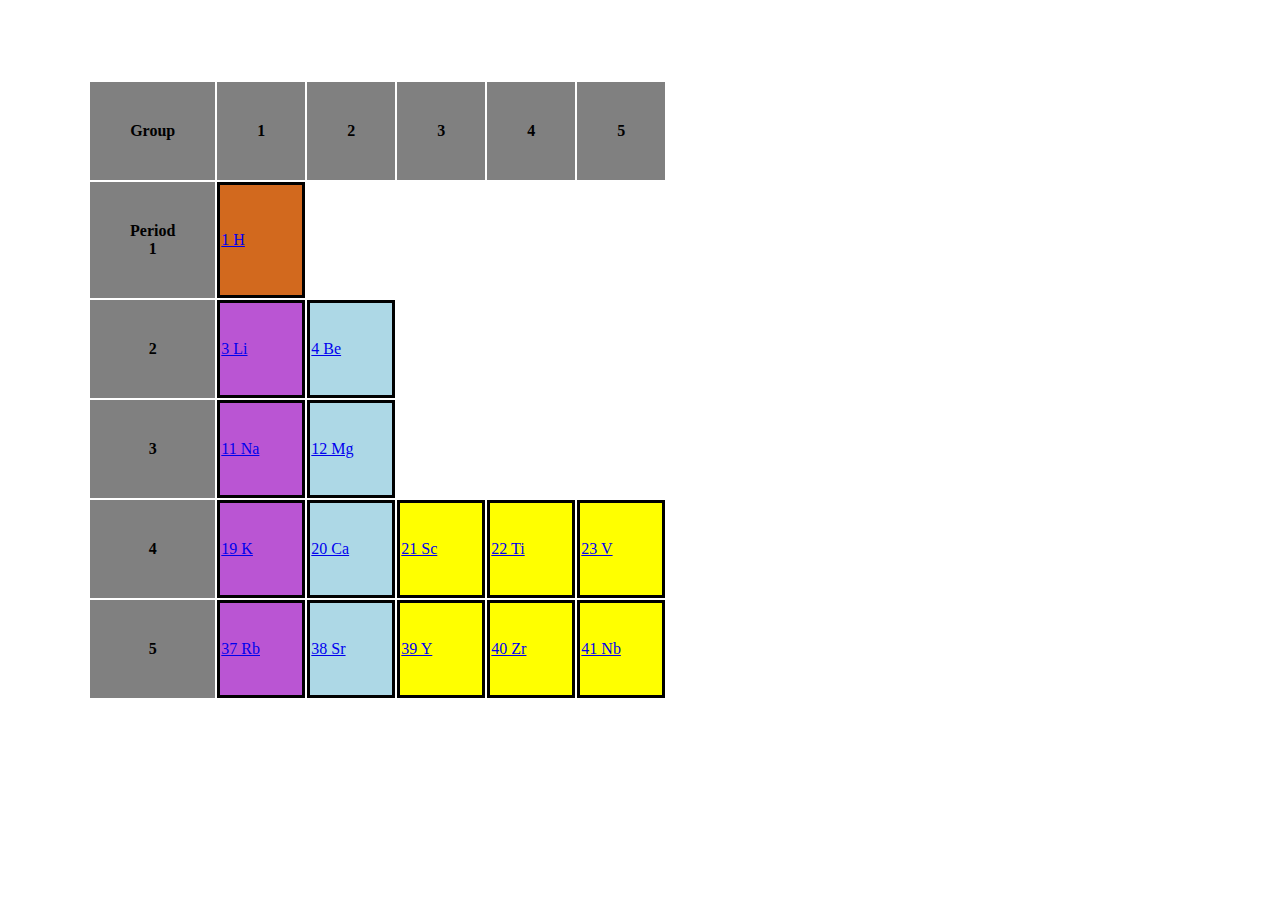
<file: Periodic_table/periodic_table.html>
<!DOCTYPE html>
<html lang="en">
<head>
    <meta charset="UTF-8">
    <meta name="viewport" content="width=device-width, initial-scale=1.0">
    <title>Document</title>
    <link rel="stylesheet" type="text/css" href="periodic.css">
</head>
<body>
    <table>
        <tr>
            <th class="group">Group</th>
            <th class="group">1</th>
            <th class="group">2</th>
            <th class="group">3</th>
            <th class="group">4</th>
            <th class="group">5</th>
        </tr>
        <tr>
            <th class="group">Period 1</th>
            <td class="Waterstof"><a href="https://nl.wikipedia.org/wiki/Waterstof_(element)">1 H</a></td>
        </tr>
        <tr>
            <th class="group">2</th>
            <td class="Lithium"><a href="https://nl.wikipedia.org/wiki/Lithium_(element)">3 Li</a></td>
            <td class="Beryllium"><a href="https://nl.wikipedia.org/wiki/Beryllium">4 Be</a></td>
        </tr>
        <tr>
            <th class="group">3</th>
            <td class="Natrium"><a href="https://nl.wikipedia.org/wiki/Natrium">11 Na</a></td>
            <td class="Magnesium"><a href="https://nl.wikipedia.org/wiki/Magnesium">12 Mg</a></td>
        </tr>
        <tr>
            <th class="group">4</th>
            <td class="Kalium"><a href="https://nl.wikipedia.org/wiki/Kalium">19 K</a></td>
            <td class="Calcium"><a href="https://nl.wikipedia.org/wiki/Calcium">20 Ca</a></td>
            <td class="Scandium"><a href="https://nl.wikipedia.org/wiki/Scandium">21 Sc</a></td>
            <td class="Titanium"><a href="https://nl.wikipedia.org/wiki/Titanium">22 Ti</a></td>
            <td class="Vanadium"><a href="https://nl.wikipedia.org/wiki/Vanadium">23 V</a></td>
        </tr>
        <tr>
            <th class="group">5</th>
            <td class="Rubidium"><a href="https://nl.wikipedia.org/wiki/Rubidium">37 Rb</a></td>
            <td class="Strontium"><a href="https://nl.wikipedia.org/wiki/Strontium">38 Sr</a></td>
            <td class="Yttrium"><a href="https://nl.wikipedia.org/wiki/Yttrium">39 Y</a></td>
            <td class="Zirkonium"><a href="https://nl.wikipedia.org/wiki/Zirkonium">40 Zr</a></td>
            <td class="Niobium"><a href="https://nl.wikipedia.org/wiki/Niobium">41 Nb</a></td>
        </tr>
    </table>

</body>
</html>
</file>
<file: Periodic_table/periodic.css>
table{
    padding: 40px;
    margin: 40px;
    width: 200px;
}
.group{
    background-color: gray;
    padding: 40px;
    margin: 40px;
}
.Waterstof{
    border: solid black;
    background-color: chocolate;
}
.Lithium{
    border: solid black;
    background-color: mediumorchid;
}
.Beryllium{
    border: solid black;
    background-color: lightblue;
}
.Natrium{
    border: solid black;
    background-color: mediumorchid;
}
.Magnesium{
    border: solid black;
    background-color: lightblue;
}
.Kalium{
    border: solid black;
    background-color: mediumorchid;
}
.Calcium{
    border: solid black;
    background-color: lightblue;
}
.Scandium{
    border: solid black;
    background-color: yellow;
}
.Titanium{
    border: solid black;
    background-color: yellow;
}
.Vanadium{
    border: solid black;
    background-color: yellow;
}
.Rubidium{
    border: solid black;
    background-color: mediumorchid;
}
.Strontium{
    border: solid black;
    background-color: lightblue;
}

.Yttrium{
    border: solid black;
    background-color: yellow;
}
.Zirkonium{
    border: solid black;
    background-color: yellow;
}

.Niobium{
    border: solid black;
    background-color: yellow;
}
td:hover{
    background-color: lime;
    cursor: pointer;
}
</file>
